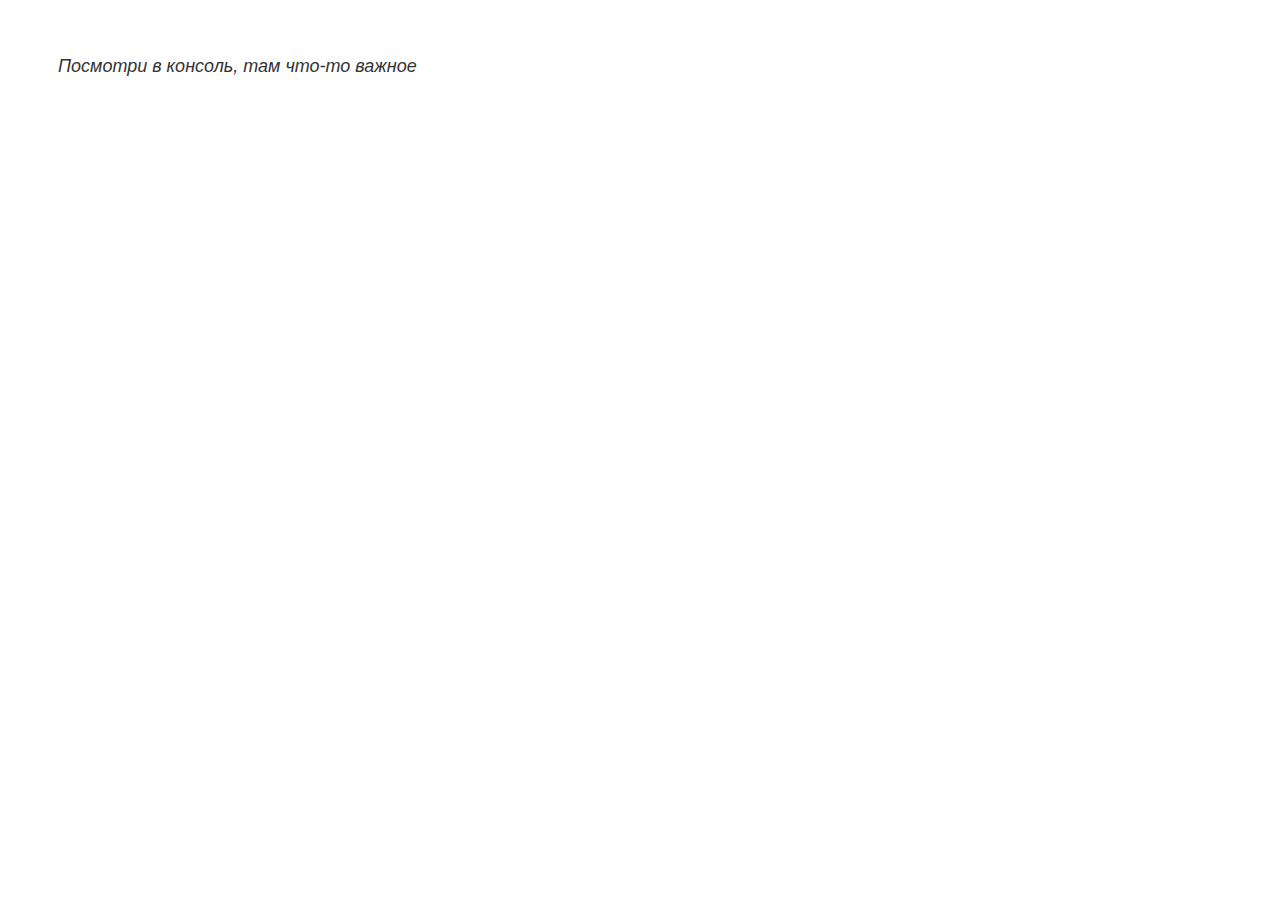
<file: task1/index.html>
<!DOCTYPE html>
<html lang="en">
<head>
    <meta charset="UTF-8">
    <title>JS-Start. 1 задача</title>
    <link rel="stylesheet" href="style.css">
</head>
<body>
<p>Посмотри в консоль, там что-то важное</p>
</body>
<script src="script.js"></script>
</html>
</file>
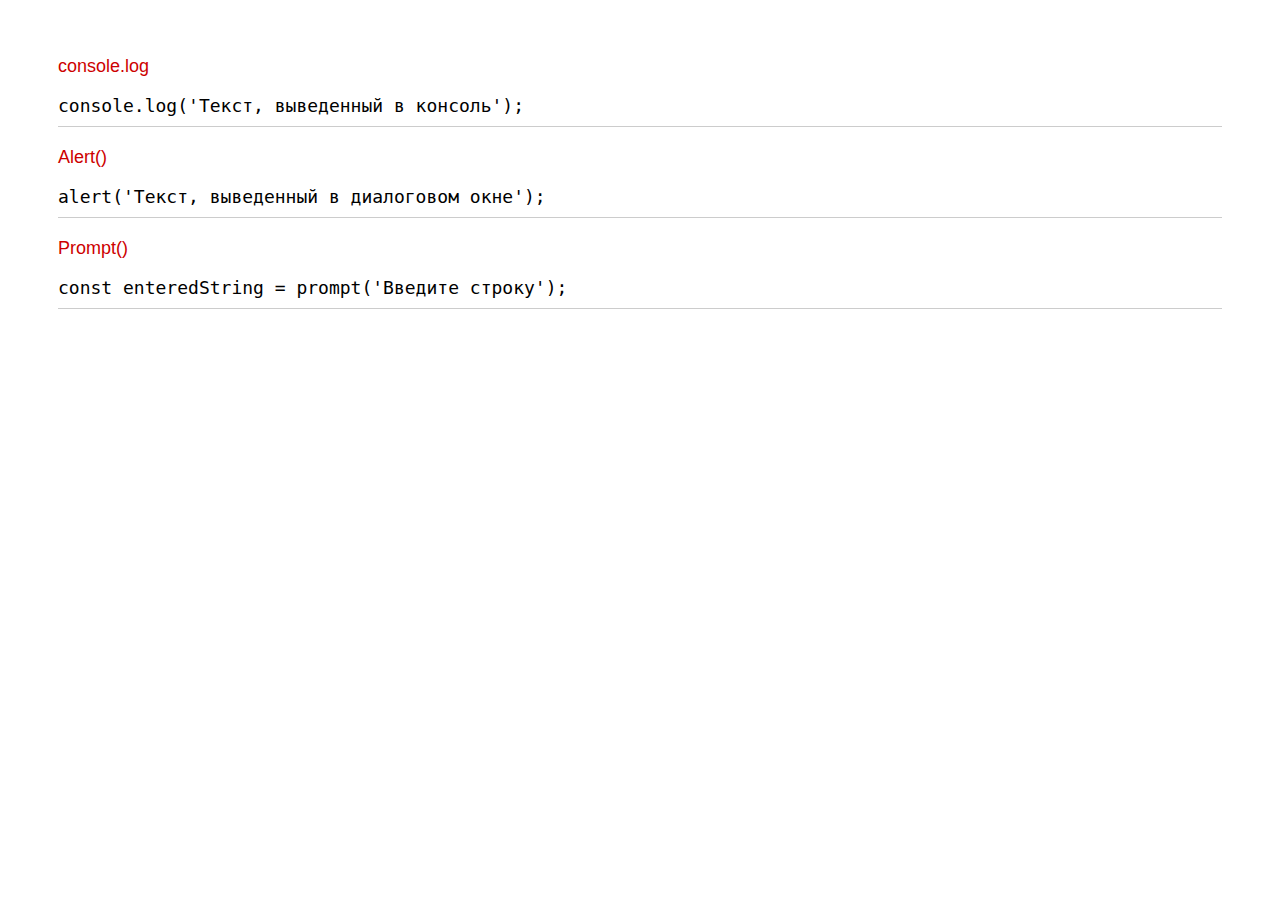
<file: task2/index.html>
<!DOCTYPE html>
<html lang="en">
<head>
    <meta charset="UTF-8">
    <title>JS-Start. 2 задача</title>
    <link rel="stylesheet" href="style.css">
</head>
<body>
<p id="consoleLog">console.log</p>
<code>
  console.log('Текст, выведенный в консоль');
</code>
<p id="alert">Alert()</p>
<code>
  alert('Текст, выведенный в диалоговом окне');
</code>
<p id="prompt">Prompt()</p>
<code>
  const enteredString = prompt('Введите строку');
</code>
<script src="script.js"></script>
</body>
</html>
</file>
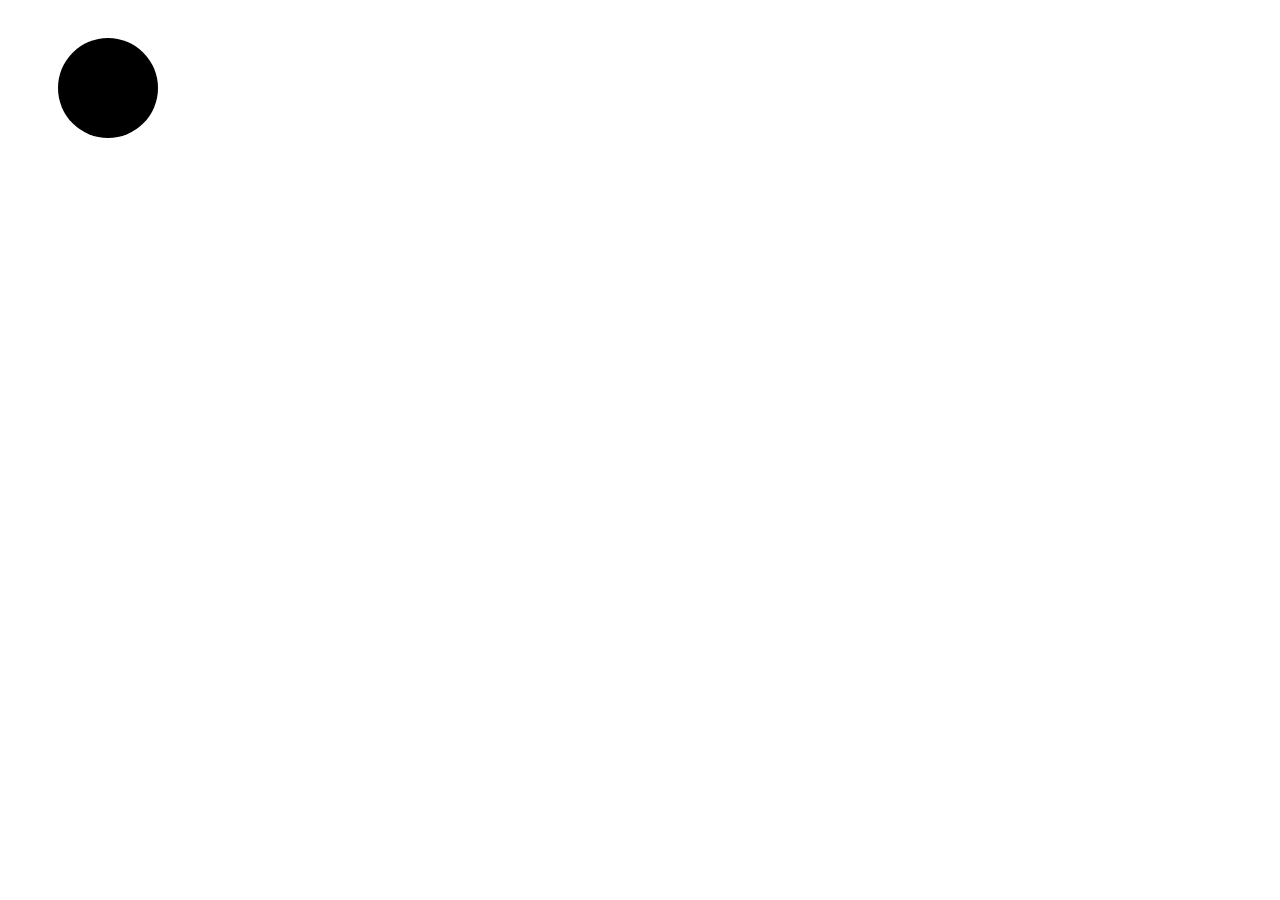
<file: task3/index.html>
<!DOCTYPE html>
<html lang="en">
<head>
    <meta charset="UTF-8">
    <title>JS-Start. 3 задача</title>
    <link rel="stylesheet" type="text/css" href="style.css">
</head>
<body>
<div id="trafficLight"></div>
<script src="script.js"></script>
</body>
</html>
</file>
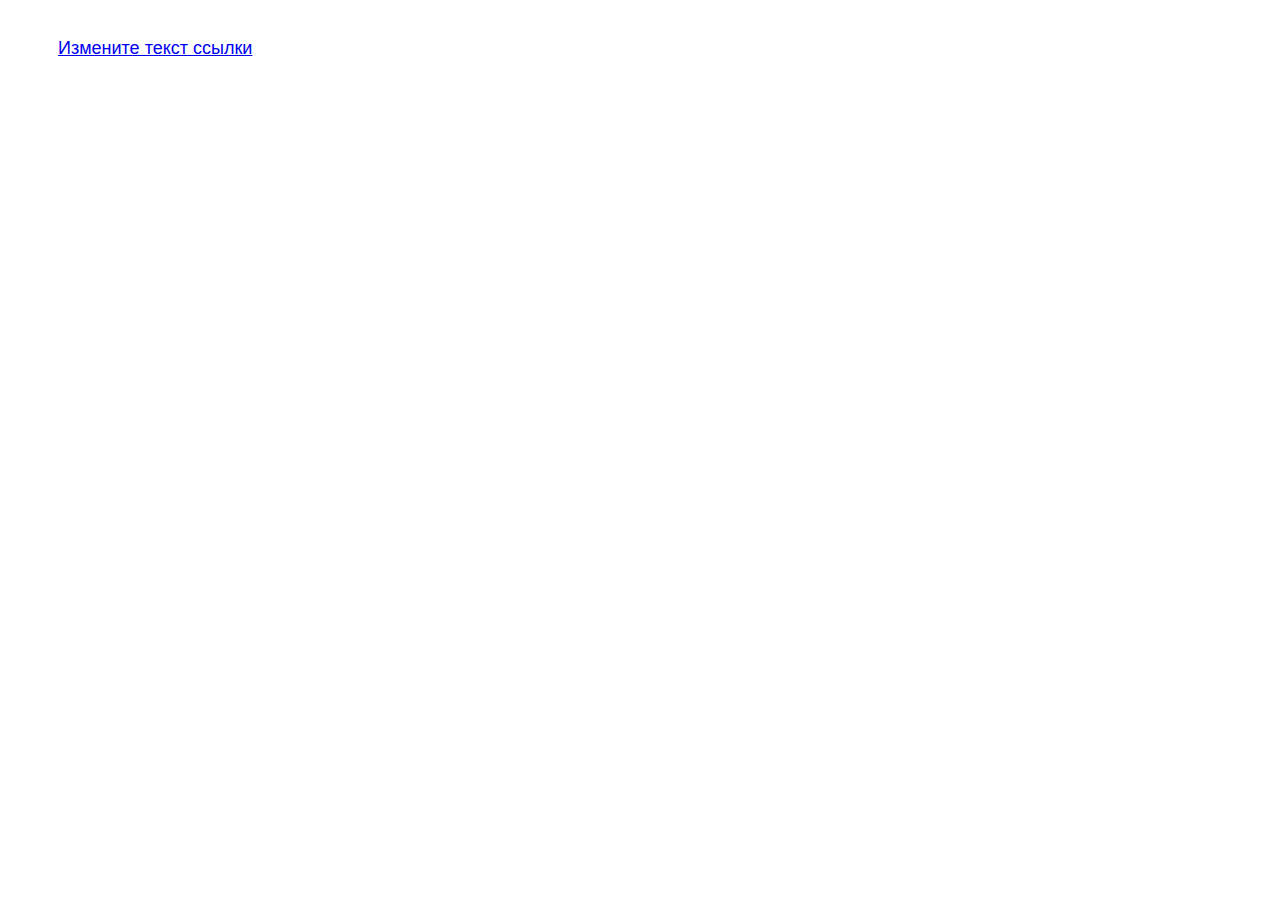
<file: task4/index.html>
<!DOCTYPE html>
<html lang="en">
<head>
    <meta charset="UTF-8">
    <title>JS-Start. 4 задача</title>
    <link rel="stylesheet" href="style.css">
</head>
<body>
<a id="changingLink" href="#">Измените текст ссылки</a>
<script src="script.js"></script>
</body>
</html>
</file>
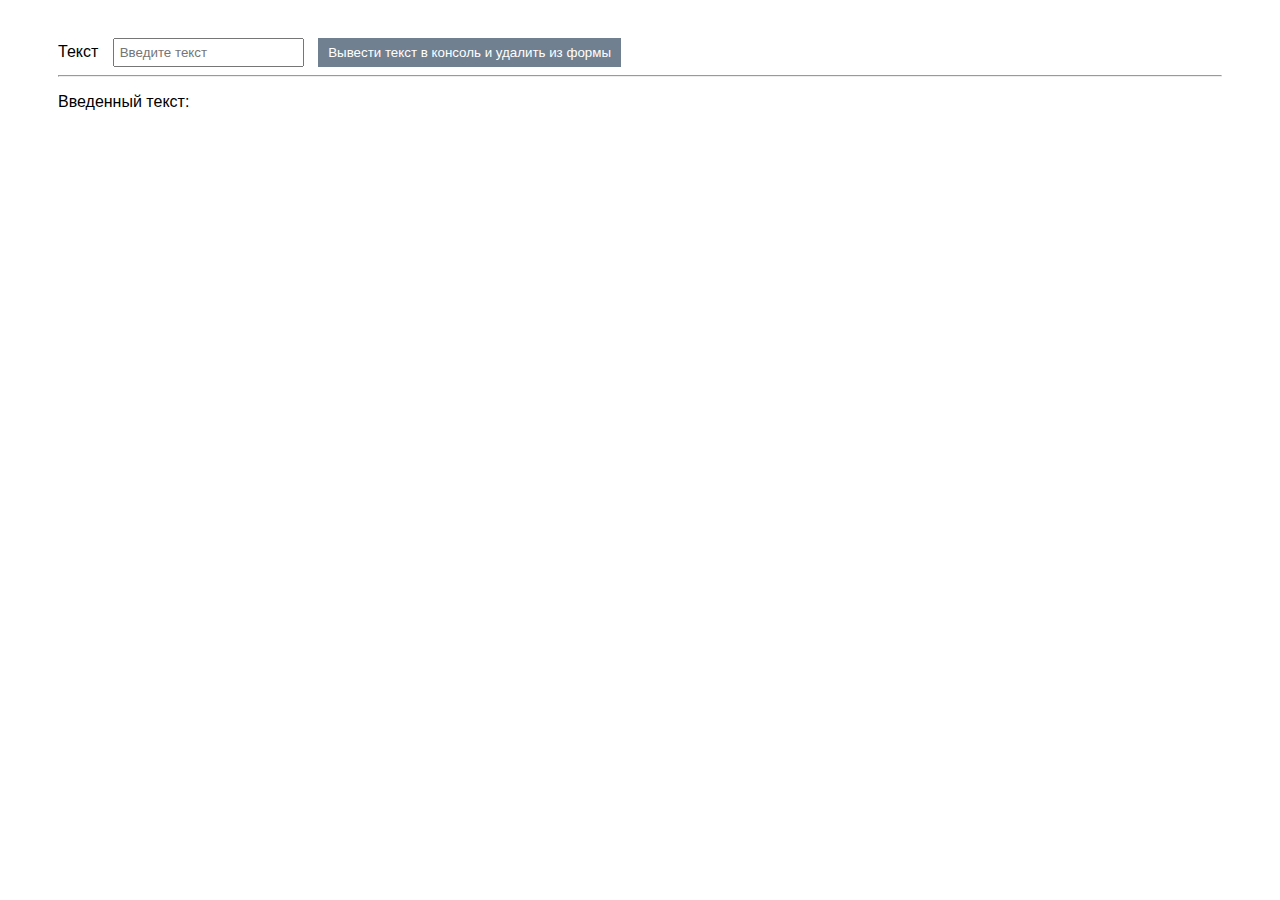
<file: task5/index.html>
<!DOCTYPE html>
<html lang="en">
<head>
    <meta charset="UTF-8">
    <title>JS-Start. 5 задача</title>
    <link rel="stylesheet" href="style.css">
</head>
<body>
<form action="#">
    <label>
        Текст
        <input id="textField" type="text" placeholder="Введите текст">
    </label>
    <button id="submitButton" type="submit">
        Вывести текст в консоль и удалить из формы
    </button>
</form>
<hr>
<p>Введенный текст:</p>
<p id="duplicateField"></p>
<script src="script.js"></script>
</body>
</html>
</file>
<file: task1/style.css>
body {
	padding: 30px 50px;
	font-family: Arial, Helvetica, sans-serif;
}
p {
	font-size: 18px;
	color: #333333;
	font-style: italic;
}
</file>
<file: task2/style.css>
body {
	padding: 30px 50px;
	font-family: Arial, Helvetica, sans-serif;
	font-size: 18px;
}
code {
	display: block;
	padding-bottom: 10px;
	border-bottom: 1px solid #CCC;
	margin-bottom: 20px;
}
p {
	color: #cd0000;
}
</file>
<file: task3/style.css>
body {
  padding: 30px 50px;
}
#trafficLight {
  width: 100px;
  height: 100px;
  border-radius: 50%;
  background: black;
}
</file>
<file: task4/style.css>
body {
	padding: 30px 50px;
	font-family: Arial, Helvetica, sans-serif;
	font-size: 18px;
}
</file>
<file: task5/style.css>
body {
	padding: 30px 50px;
	font-family: Arial, Helvetica, sans-serif;
	font-size: 16px;
}
input {
	margin-left: 10px;
	padding: 5px;
}
button {
	margin-left: 10px;
	padding: 5px 10px;
	background-color: #708090;
	color: #FFF;
	border: none;
	height: 29px;
	cursor: pointer;
	transition: background-color ease 0.4s; 
}

button:hover {
	background: #2F4F4F;
}
#duplicateField {
	color: #0000CD;
	font-style: italic;
}
</file>
